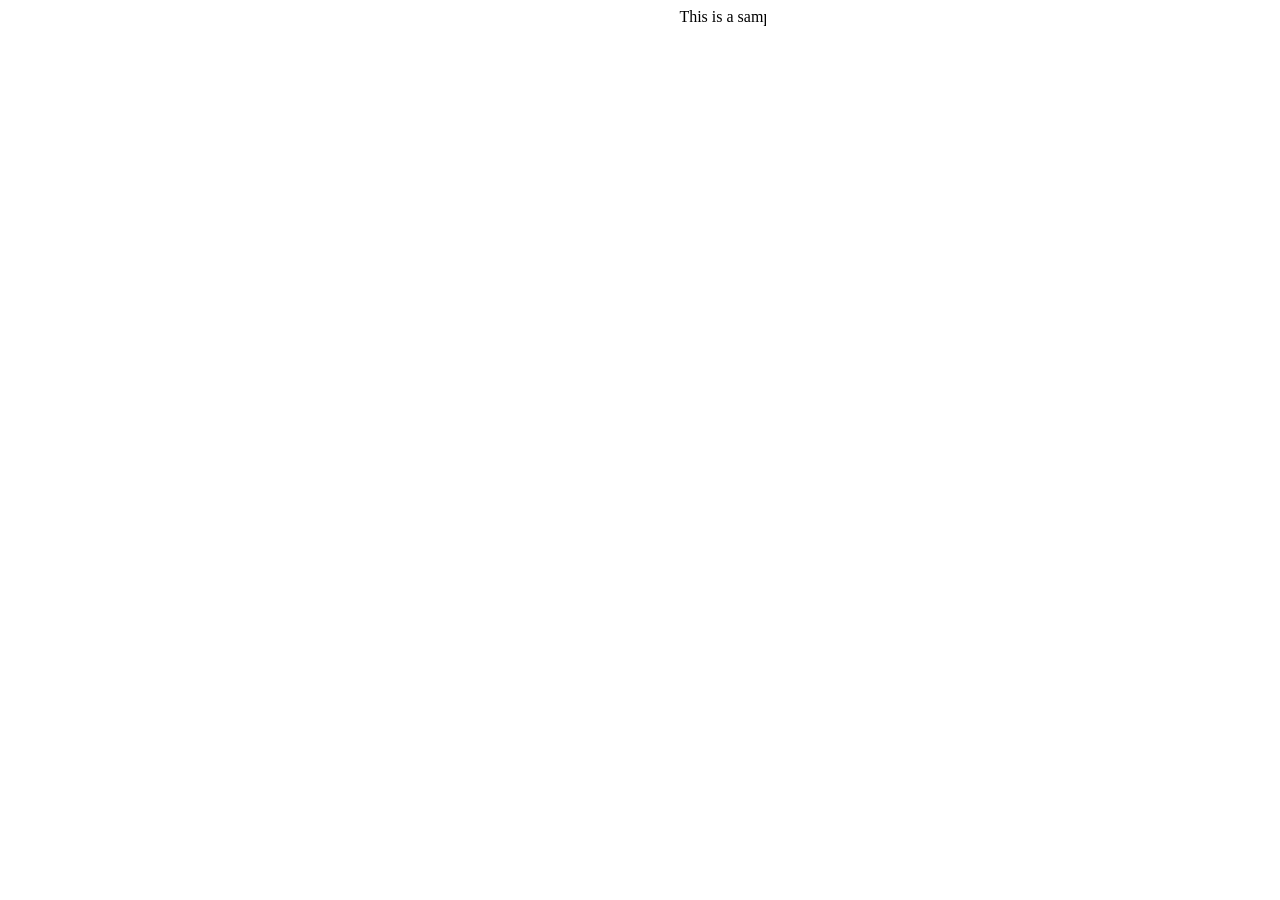
<file: templates/mar.html>
<!DOCTYPE html>
<html>
<head>
	<title></title>
</head>
<body>
	<marquee width="60%" direction="left" height="100px">
This is a sample scrolling text that has scrolls texts to left.
</marquee>
</body>
</html>
</file>
